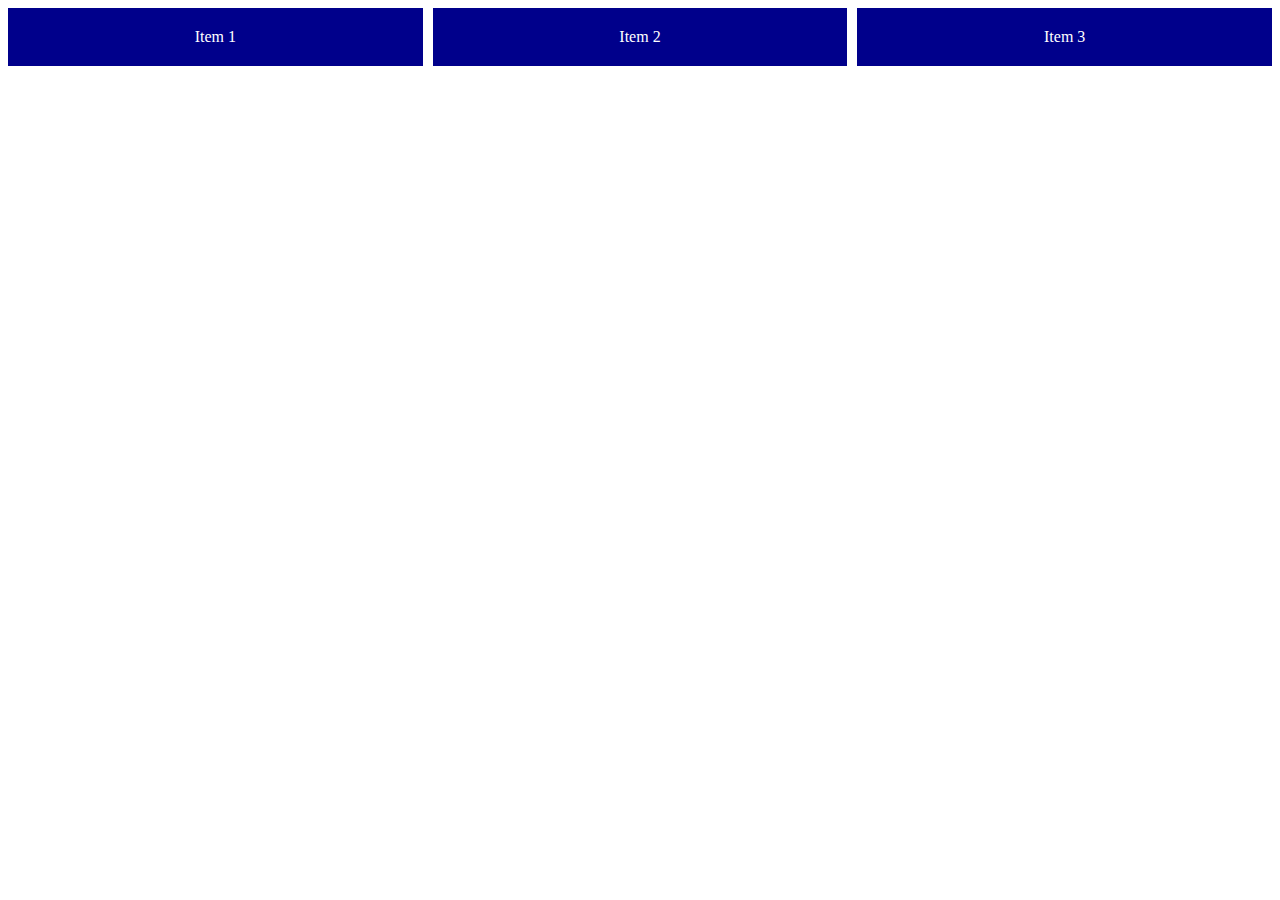
<file: flexbox.html>
<!DOCTYPE html>
<html>
    <head>
        <title>Flexbox</title>
        <style>
            .container {
                display: flex;
                flex-wrap: wrap;
                gap: 10px;
            }
            .box{
                flex: 1 1 200px;
                background-color: darkblue;
                color: white;
                padding: 20px;
                text-align: center;
            }
        </style>
    </head>
    <body>
        <div class="container">
            <div class="box">Item 1</div>
            <div class="box">Item 2</div>
            <div class="box">Item 3</div>
            </div>
        </div>
    </body>
</html>
</file>
